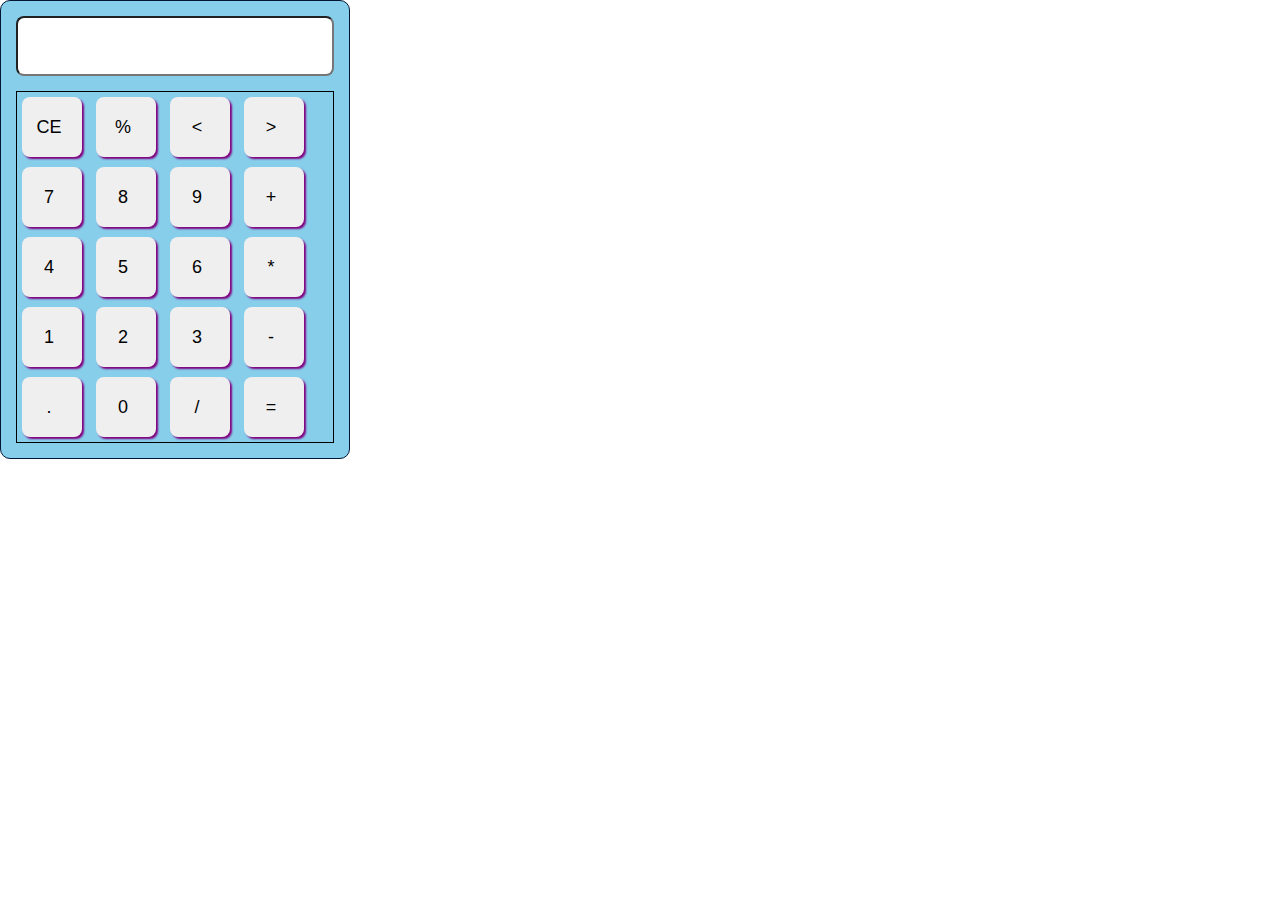
<file: calculator/Index.html>
<!DOCTYPE html>
<html lang="en">
<head>
    <meta charset="UTF-8">
    <meta http-equiv="X-UA-Compatible" content="IE=edge">
    <meta name="viewport" content="width=device-width, initial-scale=1.0">
    <link rel="stylesheet" href="./style.css">
    <title>Calculator</title>
</head>
<body>
    <main>
        <section class="top">
            <input type="text" class="display_screen" name="" id="display">
        </section>
        <section class="bottom keys" >
            <div class="line_one">
                <input type="button" value="CE" class="btn clear" id="clear" onclick="clearScreen()" >
                <input type="button" value="%"class="btn"  onclick="displayChar('%')">
                <input type="button" value="<"class="btn nav" id="nav"  onclick="displayChar('<')" >
                <input type="button" value=">"class="btn nav" id="nav"  onclick="displayChar('>')" >

            </div>
            <div class="line_two" >
                <input type="button" value="7" class="btn" onclick="displayChar(7)">
                <input type="button" value="8"class="btn" onclick="displayChar(8)">
                <input type="button" value="9"class="btn" onclick="displayChar(9)">
                <input type="button" value="+"class="btn" onclick="displayChar('+')">
                



            </div>
            <div class="line_three" >
                <input type="button" value="4" class="btn" onclick="displayChar(4)" >
                <input type="button" value="5"class="btn" onclick="displayChar(5)" >
                <input type="button" value="6"class="btn" onclick="displayChar(6)" >
                <input type="button" value="*"class="btn"  onclick="displayChar('*')">
               


            </div>
            <div class="line_four" >
               <div> 
                <input type="button" value="1" class="btn" onclick="displayChar(1)" >
                <input type="button" value="2"class="btn" onclick="displayChar(2)" >
                <input type="button" value="3"class="btn" onclick="displayChar(3)"  > 
                <input type="button" value="-" class="btn" onclick="displayChar('-')"> 
             
            </div>
                <!-- <input type="button" value="-"class="btn" > -->
            <div> 
               
                <input type="button" value="."class="btn"  onclick="displayChar('.')">
                <input type="button" value="0" class="btn" onclick="displayChar(0)" >
                <input type="button" value="/" class="btn"  onclick="displayChar('/')">
                <!-- <input type="button" value="<-" class="btn"> -->

                <input type="button" value="="class="btn equal" id="equal" onclick="result()" >
              
                <!-- <input type="button" value="-"class="btn" >
 -->

            </div>
            </div>
            


        </section>

    </main>
</body>
<script src="./style.JS"></script>
</html>
</file>
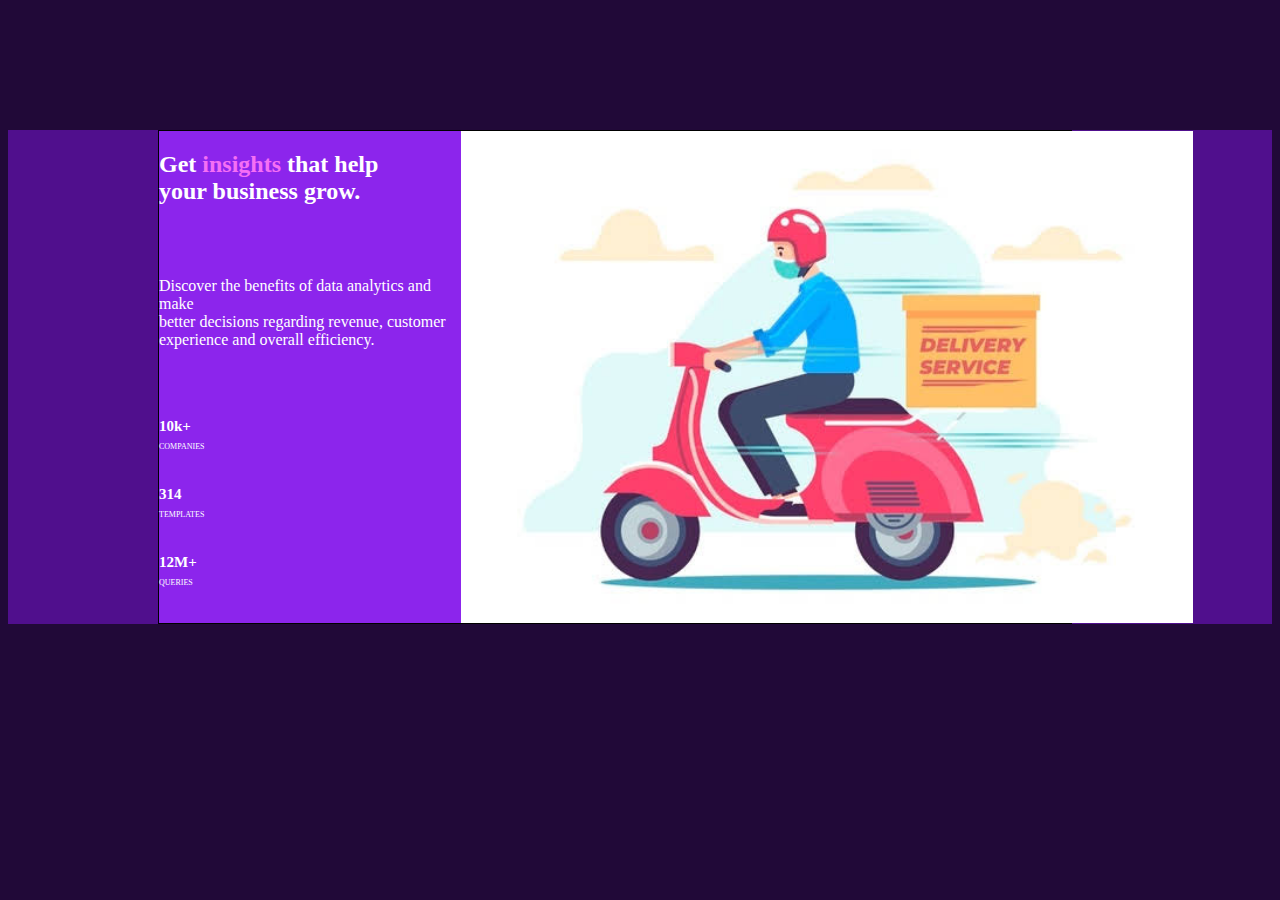
<file: M-code_test001.html>
<!DOCTYPE html>
<html lang="en">
<head>
    <meta charset="UTF-8">
    <meta name="viewport" content="width=device-width, initial-scale=1.0">
    <meta http-equiv="X-UA-Compatible" content="ie=edge">
    <title> FrontEnd Mentor Challenge </title>
    <link rel="stylesheet" href="./M-code_test001.css">
</head>
<body>
    <main>

<div class="content">
<h2> Get <span>insights </span> that help <br> your business grow. </h2><br>



<br><p>Discover the benefits of data analytics and make <br>
   better decisions regarding revenue, customer <br>
   experience and overall efficiency. </p><br>

  

<br><p><b>10k+</b><br> <small>COMPANIES</small></p>
<p><b>314</b><br> <small>TEMPLATES</small></p>
<p><b>12M+</b><br> <small>QUERIES</small></p><br>
</div>
<div>
      <img class="image1" src="./images (12).jpeg" alt="delivery service">
   </div> 
    </main>
</body>
</html>
</file>
<file: calculator/style.css>
* {
  margin: 0;
  padding-left: 0;
  box-sizing: border-box;
}

main {
  border: 1px solid rgb(2, 23, 54);
  width: 350px;
  border-radius: 10px;
  background-color: skyblue;
  padding: 15px;
}
main .top .display_screen {
  height: 60px;
  width: 100%;
  margin-bottom: 15px;
  font-size: 40px;
  text-align: right;
  padding-right: 10px;
  border-radius: 8px;
}
main .bottom {
  border: 1px solid;
}
main .bottom .btn {
  height: 60px;
  width: 60px;
  border-radius: 8px;
  border: none;
  margin: 5px;
  box-shadow: 2px 2px 2px purple;
  cursor: pointer;
  font-size: large;
}
main .bottom .btn:hover {
  background-color: bisque;
}
main .bottom .four {
  display: flex;
}
main .bottom .four .zero {
  width: 135px;
}
main .bottom .four .equal {
  height: 129px;
}/*# sourceMappingURL=style.css.map */
</file>
<file: M-code_test001.css>
* {
    background-color:rgb(33, 9, 56);
    padding-block-start: 0%;
    color: white
}
span {
    color: rgb(245, 111, 245);
    background-color:  rgb(140, 37, 236);
}
main {
    border: 1px solid; color:black;
    display: flex;
    border: 100px, 100px, 100px, 100px; 
    margin-right:200px;
    margin-left:150px;
    margin-top:130px;
   
}
.image1 {
    float: left;
    background-color:  rgb(140, 37, 236);
}
.content {
    display: flex;
    justify-content: space-evenly
}
img{
    width: 120% ;
    height: 120% ;
}
b{
    font-size: 15px;
}
small{
    font-size: 8px;
    background-color:  rgb(140, 37, 236);
}
body{
    background-color:  rgb(80, 15, 141);
}
div{
    background-color:  rgb(140, 37, 236);
    display: flex;
    flex-direction: column;
    align-items:stretch;
}

h2,p,b{
    background-color: rgb(140, 37, 236);
    position: relative;
}
}
.content{
    display: flex;
    background-color: rgb(140, 37, 236);

}
</file>
